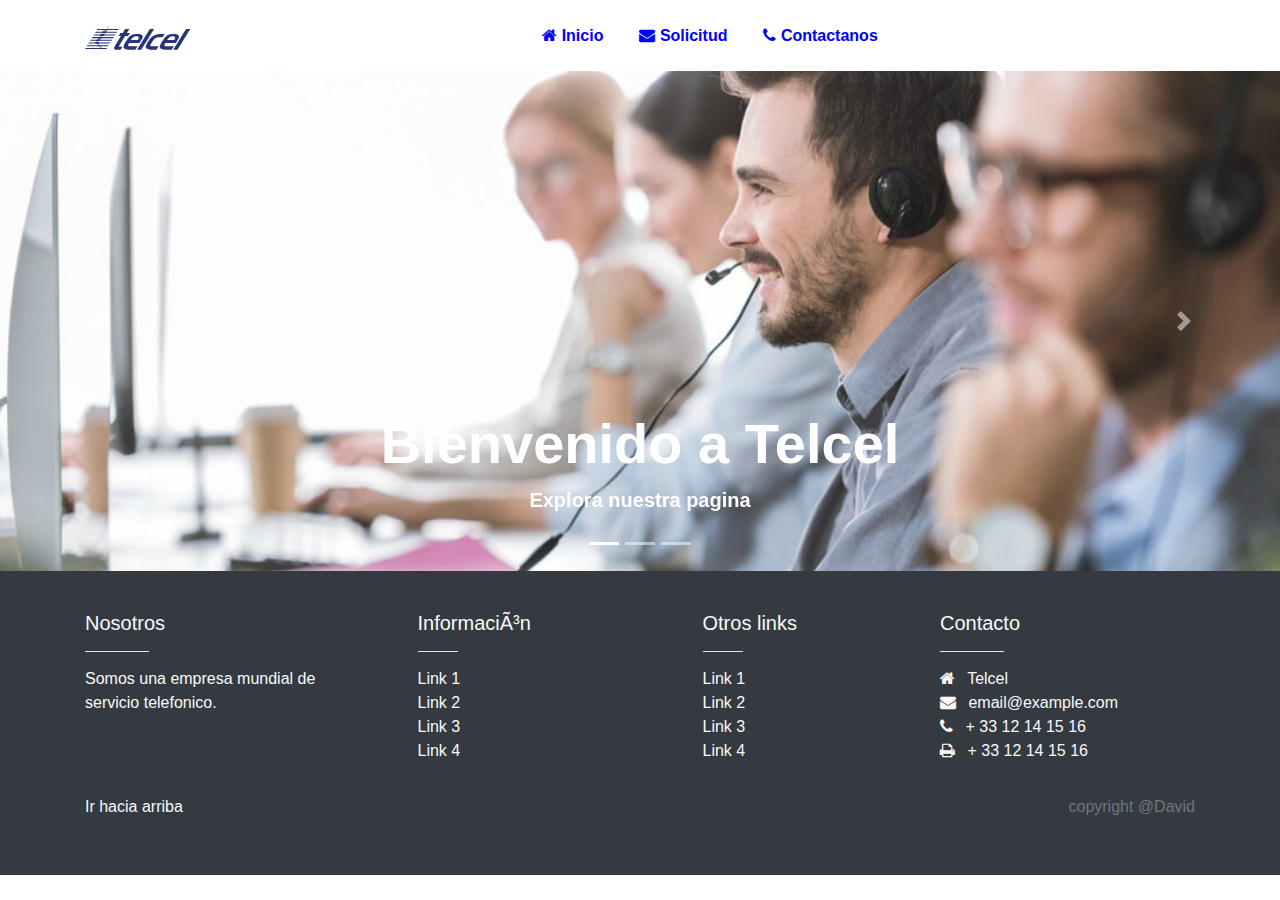
<file: index.html>
<!DOCTYPE html>
<head>
<meta http-equiv=”Content-Type” content=”text/html; charset=ISO-8859-1″ />
<link href="//maxcdn.bootstrapcdn.com/bootstrap/4.0.0/css/bootstrap.min.css" rel="stylesheet" id="bootstrap-css">
<script src="//maxcdn.bootstrapcdn.com/bootstrap/4.0.0/js/bootstrap.min.js"></script>
<script src="//cdnjs.cloudflare.com/ajax/libs/jquery/3.2.1/jquery.min.js"></script>
<script type="text/javascript" src="https://stackpath.bootstrapcdn.com/bootstrap/4.3.1/js/bootstrap.bundle.min.js"></script>
<link rel="stylesheet" type="text/css" href="https://stackpath.bootstrapcdn.com/bootstrap/4.3.1/css/bootstrap.min.css">
<script type="text/javascript" src="https://cdnjs.cloudflare.com/ajax/libs/jquery/3.4.1/jquery.slim.min.js"></script>
<!------ Include the above in your HEAD tag ---------->

<link href="css/solicitud.css" rel="stylesheet">
<link href="css/carrusel.css" rel="stylesheet">
<link href="https://maxcdn.bootstrapcdn.com/font-awesome/4.7.0/css/font-awesome.min.css" rel="stylesheet" integrity="sha384-wvfXpqpZZVQGK6TAh5PVlGOfQNHSoD2xbE+QkPxCAFlNEevoEH3Sl0sibVcOQVnN" crossorigin="anonymous">

<link rel="icon" type="image/png" href="imagenes/icono.png"/>

</head>

<body>

<nav style="background-color: white;" class="navbar navbar-expand-md navbar-dark">
    <div class="container">
        <a class="navbar-brand" style="font-size: 30px;" href="index.html"><img src="imagenes/logo-telcel.svg"/></a>
        <button class="navbar-toggler" type="button" data-toggle="collapse" data-target="#navbarsExampleDefault" aria-controls="navbarsExampleDefault" aria-expanded="false" aria-label="Toggle navigation">
            <span class="navbar-toggler-icon"></span>
        </button>
        <div class="collapse navbar-collapse justify-content-end" id="navbarsExampleDefault">
            <ul class="navbar-nav m-auto">
                <li class="nav-item">
                    <a style="color: blue; font-weight: bold;" class="nav-link" href="index.html"><i class="fa fa-home"></i> Inicio </a></i>
                </li>
                <li class="nav-item">
                    <a style="color: blue; font-weight: bold; margin-left: 20px;" class="nav-link" href="vista_solicitud.html"><i class="fa fa-envelope "></i> Solicitud</a>
                </li>
                <li class="nav-item">
                    <a style="color: blue; font-weight: bold; margin-left: 20px;" class="nav-link" href="#"><i class="fa fa-phone "></i> Contactanos</a>
                </li>
            </ul>
        </div>
    </div>
</nav>

<div id="carouselExampleIndicators" class="carousel slide" data-ride="carousel">
    <ol class="carousel-indicators">
      <li data-target="#carouselExampleIndicators" data-slide-to="0" class="active"></li>
      <li data-target="#carouselExampleIndicators" data-slide-to="1"></li>
      <li data-target="#carouselExampleIndicators" data-slide-to="2"></li>
    </ol>
    <div class="carousel-inner" role="listbox">
      <!-- Slide One - Set the background image for this slide in the line below -->
      <div class="carousel-item active" style="background-image: url('imagenes/telefonia-2si.jpg')">
        <div class="carousel-caption d-none d-md-block">
          <h2 class="display-4" style="font-weight: bold;">Bienvenido a Telcel</h2>
          <p class="lead" style="font-weight: bold;">Explora nuestra pagina</p>
        </div>
      </div>
      <!-- Slide Two - Set the background image for this slide in the line below -->
      <div class="carousel-item" style="background-image: url('imagenes/telefonia-ip-empresas-1.jpg')">
        <div class="carousel-caption d-none d-md-block">
          <h2 class="display-4" style="font-weight: bold;">Manda una Solicitud</h2>
          <p class="lead" style="font-weight: bold;">Nosotros resolveremos tu problematica.</p>
        </div>
      </div>
    </div>
    <a class="carousel-control-prev" href="#carouselExampleIndicators" role="button" data-slide="prev">
          <span class="carousel-control-prev-icon" aria-hidden="true"></span>
          <span class="sr-only">Previous</span>
        </a>
    <a class="carousel-control-next" href="#carouselExampleIndicators" role="button" data-slide="next">
          <span class="carousel-control-next-icon" aria-hidden="true"></span>
          <span class="sr-only">Next</span>
        </a>
  </div>

</body>

<!-- Footer -->
<footer class="text-light">
    <div class="container">
        <div class="row">
            <div class="col-md-3 col-lg-4 col-xl-3">
                <h5>Nosotros</h5>
                <hr class="bg-white mb-2 mt-0 d-inline-block mx-auto w-25">
                <p class="mb-0">
                   Somos una empresa mundial de servicio telefonico.
                </p>
            </div>

            <div class="col-md-2 col-lg-2 col-xl-2 mx-auto">
                <h5>Información</h5>
                <hr class="bg-white mb-2 mt-0 d-inline-block mx-auto w-25">
                <ul class="list-unstyled">
                    <li><a href="">Link 1</a></li>
                    <li><a href="">Link 2</a></li>
                    <li><a href="">Link 3</a></li>
                    <li><a href="">Link 4</a></li>
                </ul>
            </div>

            <div class="col-md-3 col-lg-2 col-xl-2 mx-auto">
                <h5>Otros links</h5>
                <hr class="bg-white mb-2 mt-0 d-inline-block mx-auto w-25">
                <ul class="list-unstyled">
                    <li><a href="">Link 1</a></li>
                    <li><a href="">Link 2</a></li>
                    <li><a href="">Link 3</a></li>
                    <li><a href="">Link 4</a></li>
                </ul>
            </div>

            <div class="col-md-4 col-lg-3 col-xl-3">
                <h5>Contacto</h5>
                <hr class="bg-white mb-2 mt-0 d-inline-block mx-auto w-25">
                <ul class="list-unstyled">
                    <li><i class="fa fa-home mr-2"></i> Telcel</li>
                    <li><i class="fa fa-envelope mr-2"></i> email@example.com</li>
                    <li><i class="fa fa-phone mr-2"></i> + 33 12 14 15 16</li>
                    <li><i class="fa fa-print mr-2"></i> + 33 12 14 15 16</li>
                </ul>
            </div>
            <div class="col-12 copyright mt-3">
                <p class="float-left">
                    <a href="#">Ir hacia arriba</a>
                </p>
                <p class="text-right text-muted">copyright @David</p>
            </div>
        </div>
    </div>
</footer>

</html>
</file>
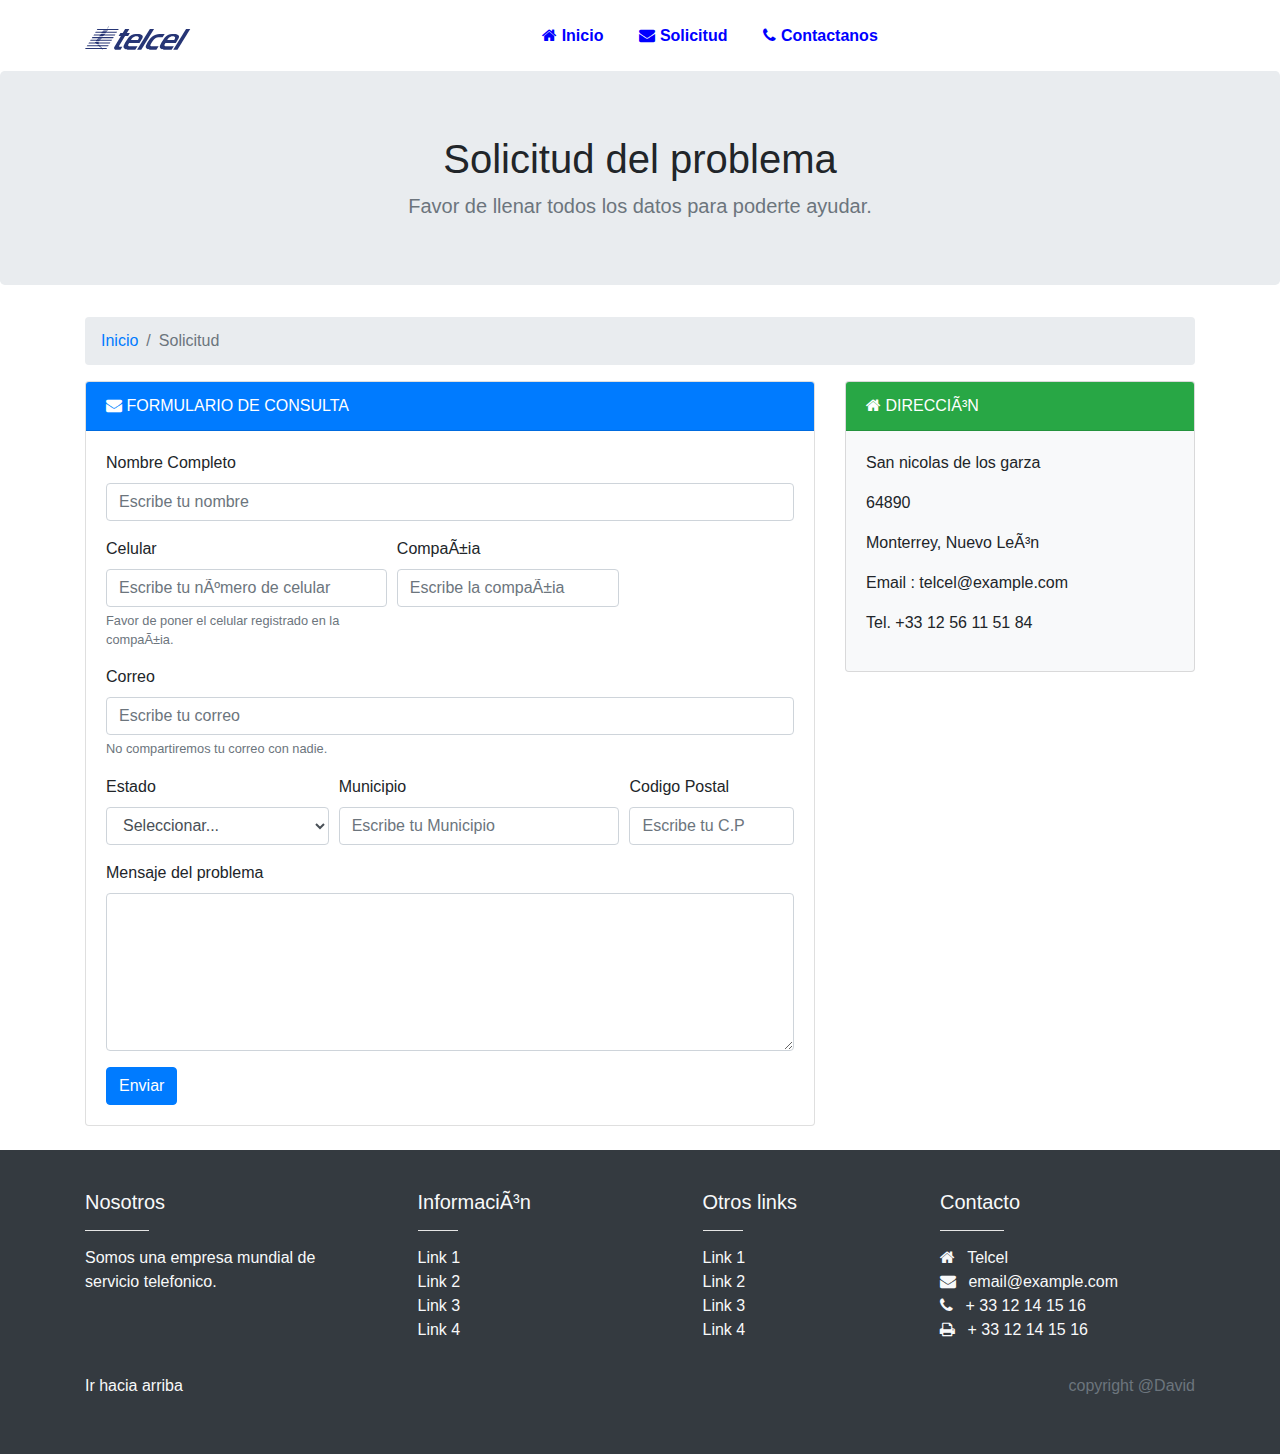
<file: vista_solicitud.html>
<!DOCTYPE html>
<head>
<meta http-equiv=”Content-Type” content=”text/html; charset=ISO-8859-1″ />
<link href="//maxcdn.bootstrapcdn.com/bootstrap/4.0.0/css/bootstrap.min.css" rel="stylesheet" id="bootstrap-css">
<script src="//maxcdn.bootstrapcdn.com/bootstrap/4.0.0/js/bootstrap.min.js"></script>
<script src="//cdnjs.cloudflare.com/ajax/libs/jquery/3.2.1/jquery.min.js"></script>
<!------ Include the above in your HEAD tag ---------->
<link href="css/solicitud.css" rel="stylesheet">
<link href="https://maxcdn.bootstrapcdn.com/font-awesome/4.7.0/css/font-awesome.min.css" rel="stylesheet" integrity="sha384-wvfXpqpZZVQGK6TAh5PVlGOfQNHSoD2xbE+QkPxCAFlNEevoEH3Sl0sibVcOQVnN" crossorigin="anonymous">
<script src="js/validarSolicitud.js"></script>

<link rel="icon" type="image/png" href="imagenes/icono.png"/>

</head>
<body>
<nav style="background-color: white;" class="navbar navbar-expand-md navbar-dark">
    <div class="container">
        <a class="navbar-brand" style="font-size: 30px;" href="index.html"><img src="imagenes/logo-telcel.svg"/></a>
        <button class="navbar-toggler" type="button" data-toggle="collapse" data-target="#navbarsExampleDefault" aria-controls="navbarsExampleDefault" aria-expanded="false" aria-label="Toggle navigation">
            <span class="navbar-toggler-icon"></span>
        </button>
        <div class="collapse navbar-collapse justify-content-end" id="navbarsExampleDefault">
            <ul class="navbar-nav m-auto">
                <li class="nav-item">
                    <a style="color: blue; font-weight: bold;" class="nav-link" href="index.html"><i class="fa fa-home"></i> Inicio </a></i>
                </li>
                <li class="nav-item">
                    <a style="color: blue; font-weight: bold; margin-left: 20px;" class="nav-link" href="vista_solicitud.html"><i class="fa fa-envelope "></i> Solicitud</a>
                </li>
                <li class="nav-item">
                    <a style="color: blue; font-weight: bold; margin-left: 20px;" class="nav-link" href="#"><i class="fa fa-phone "></i> Contactanos</a>
                </li>
            </ul>
        </div>
    </div>
</nav>
<section class="jumbotron text-center">
    <div class="container">
        <h1 class="jumbotron-heading">Solicitud del problema</h1>
        <p class="lead text-muted mb-0">Favor de llenar todos los datos para poderte ayudar.</p>
    </div>
</section>
<div class="container">
    <div class="row">
        <div class="col">
            <nav aria-label="breadcrumb">
                <ol class="breadcrumb">
                    <li class="breadcrumb-item"><a href="index.html">Inicio</a></li>
                    <li class="breadcrumb-item active" aria-current="page">Solicitud</li>
                </ol>
            </nav>
        </div>
    </div>
</div>
<div class="container">
    <div class="row">
        <div class="col">
            <div class="card">
                <div class="card-header bg-primary text-white"><i class="fa fa-envelope"></i> FORMULARIO DE CONSULTA
                </div>
                <div class="card-body">


                    <form action="include/solicitud.php" method="POST" name="formSolicitud" onsubmit="return validar();">

                        <div class="form-group">
                            <label for="name">Nombre Completo</label>
                            <input type="text" class="form-control" id="nombre" name="nombre" aria-describedby="emailHelp" placeholder="Escribe tu nombre">
                        </div>

                        <div class="form-row">
                            <div class="form-group col-md-5">
                                <label for="celular">Celular</label>
                                <input type="text" class="form-control" id="celular" name="celular" aria-describedby="emailHelp" placeholder="Escribe tu número de celular">
                                <small id="emailHelp" class="form-text text-muted">Favor de poner el celular registrado en la compañia.</small>
                            </div>

                            <div class="form-group col-md-4">
                                <label for="company">Compañia</label>
                                <input type="text" class="form-control" id="company" name="company" aria-describedby="emailHelp" placeholder="Escribe la compañia">
                            </div>
                        </div>

                        <div class="form-group">
                            <label for="email">Correo</label>
                            <input type="text" class="form-control" id="email" name="email" aria-describedby="emailHelp" placeholder="Escribe tu correo">
                            <small id="emailHelp" class="form-text text-muted">No compartiremos tu correo con nadie.</small>
                        </div>

                        <div class="form-row">
                            <div class="form-group col-md-4">
                              <label for="estado">Estado</label>
                              <select id="estado" name="estado" class="form-control">
                                <option selected>Seleccionar...</option>
                                <option></option>
                                <option>Aguascalientes</option>
                                <option>Baja California</option>
                                <option>Baja California Sur</option>
                                <option>Campeche</option>
                                <option>Chiapas</option>
                                <option>Chihuahua</option>
                                <option>Coahuila</option>
                                <option>Colima</option>
                                <option>Distrito Federal</option>
                                <option>Durango</option>
                                <option>Estado de México</option>
                                <option>Guanajuato</option>
                                <option>Guerrero</option>
                                <option>Hidalgo</option>
                                <option>Jalisco</option>
                                <option>Michiacán</option>
                                <option>Morelos</option>
                                <option>Nayarit</option>
                                <option>Nuevo León</option>
                                <option>Oaxaca</option>
                                <option>Puebla</option>
                                <option>Querétaro</option>
                                <option>Quintana Roo</option>
                                <option>San Luis Potosí</option>
                                <option>Sinaloa</option>
                                <option>Sonora</option>
                                <option>Tabasco</option>
                                <option>Tamaulipas</option>
                                <option>Tlaxcala</option>
                                <option>Veracruz</option>
                                <option>Yucatán</option>
                                <option>Zacatecas</option>
                              </select>
                            </div>

                            <div class="form-group col-md-5">
                              <label for="municipio">Municipio</label>
                              <input type="text" placeholder="Escribe tu Municipio" class="form-control" id="municipio" name="municipio">
                            </div>

                            <div class="form-group col-md-3">
                              <label for="postal">Codigo Postal</label>
                              <input type="text" placeholder="Escribe tu C.P" class="form-control" id="postal" name="postal">
                            </div>

                        </div>
                        <div class="form-group">
                            <label for="message">Mensaje del problema</label>
                            <textarea class="form-control" id="mensaje" name="mensaje" rows="6"></textarea>
                        </div>

                        <div class="mx-auto">
                        <input type="submit" class="btn btn-primary text-right" value="Enviar"></div>
                    </form>


                </div>
            </div>
        </div>
        <div class="col-12 col-sm-4">
            <div class="card bg-light mb-3">
                <div class="card-header bg-success text-white text-uppercase"><i class="fa fa-home"></i> Dirección</div>
                <div class="card-body">
                    <p>San nicolas de los garza</p>
                    <p>64890</p>
                    <p>Monterrey, Nuevo León</p>
                    <p>Email : telcel@example.com</p>
                    <p>Tel. +33 12 56 11 51 84</p>
                </div>
            </div>
        </div>
    </div>
</div>

<br>
<!-- Footer -->
<footer class="text-light">
    <div class="container">
        <div class="row">
            <div class="col-md-3 col-lg-4 col-xl-3">
                <h5>Nosotros</h5>
                <hr class="bg-white mb-2 mt-0 d-inline-block mx-auto w-25">
                <p class="mb-0">
                   Somos una empresa mundial de servicio telefonico.
                </p>
            </div>

            <div class="col-md-2 col-lg-2 col-xl-2 mx-auto">
                <h5>Información</h5>
                <hr class="bg-white mb-2 mt-0 d-inline-block mx-auto w-25">
                <ul class="list-unstyled">
                    <li><a href="">Link 1</a></li>
                    <li><a href="">Link 2</a></li>
                    <li><a href="">Link 3</a></li>
                    <li><a href="">Link 4</a></li>
                </ul>
            </div>

            <div class="col-md-3 col-lg-2 col-xl-2 mx-auto">
                <h5>Otros links</h5>
                <hr class="bg-white mb-2 mt-0 d-inline-block mx-auto w-25">
                <ul class="list-unstyled">
                    <li><a href="">Link 1</a></li>
                    <li><a href="">Link 2</a></li>
                    <li><a href="">Link 3</a></li>
                    <li><a href="">Link 4</a></li>
                </ul>
            </div>

            <div class="col-md-4 col-lg-3 col-xl-3">
                <h5>Contacto</h5>
                <hr class="bg-white mb-2 mt-0 d-inline-block mx-auto w-25">
                <ul class="list-unstyled">
                    <li><i class="fa fa-home mr-2"></i> Telcel</li>
                    <li><i class="fa fa-envelope mr-2"></i> email@example.com</li>
                    <li><i class="fa fa-phone mr-2"></i> + 33 12 14 15 16</li>
                    <li><i class="fa fa-print mr-2"></i> + 33 12 14 15 16</li>
                </ul>
            </div>
            <div class="col-12 copyright mt-3">
                <p class="float-left">
                    <a href="#">Ir hacia arriba</a>
                </p>
                <p class="text-right text-muted">copyright @David</p>
            </div>
        </div>
    </div>
</footer>
</body>
</html>
</file>
<file: css/solicitud.css>
.bloc_left_price {
    color: #c01508;
    text-align: center;
    font-weight: bold;
    font-size: 150%;
}
.category_block li:hover {
    background-color: #007bff;
}
.category_block li:hover a {
    color: #ffffff;
}
.category_block li a {
    color: #343a40;
}
.add_to_cart_block .price {
    color: #c01508;
    text-align: center;
    font-weight: bold;
    font-size: 200%;
    margin-bottom: 0;
}
.add_to_cart_block .price_discounted {
    color: #343a40;
    text-align: center;
    text-decoration: line-through;
    font-size: 140%;
}
.product_rassurance {
    padding: 10px;
    margin-top: 15px;
    background: #ffffff;
    border: 1px solid #6c757d;
    color: #6c757d;
}
.product_rassurance .list-inline {
    margin-bottom: 0;
    text-transform: uppercase;
    text-align: center;
}
.product_rassurance .list-inline li:hover {
    color: #343a40;
}
.reviews_product .fa-star {
    color: gold;
}
.pagination {
    margin-top: 20px;
}
footer {
    background: #343a40;
    padding: 40px;
}
footer a {
    color: #f8f9fa!important
}
</file>
<file: css/carrusel.css>
.carousel-item {
    height: 500px;
    min-height: 350px;
    background: no-repeat center center scroll;
    -webkit-background-size: cover;
    -moz-background-size: cover;
    -o-background-size: cover;
    background-size: cover;
  }
</file>
